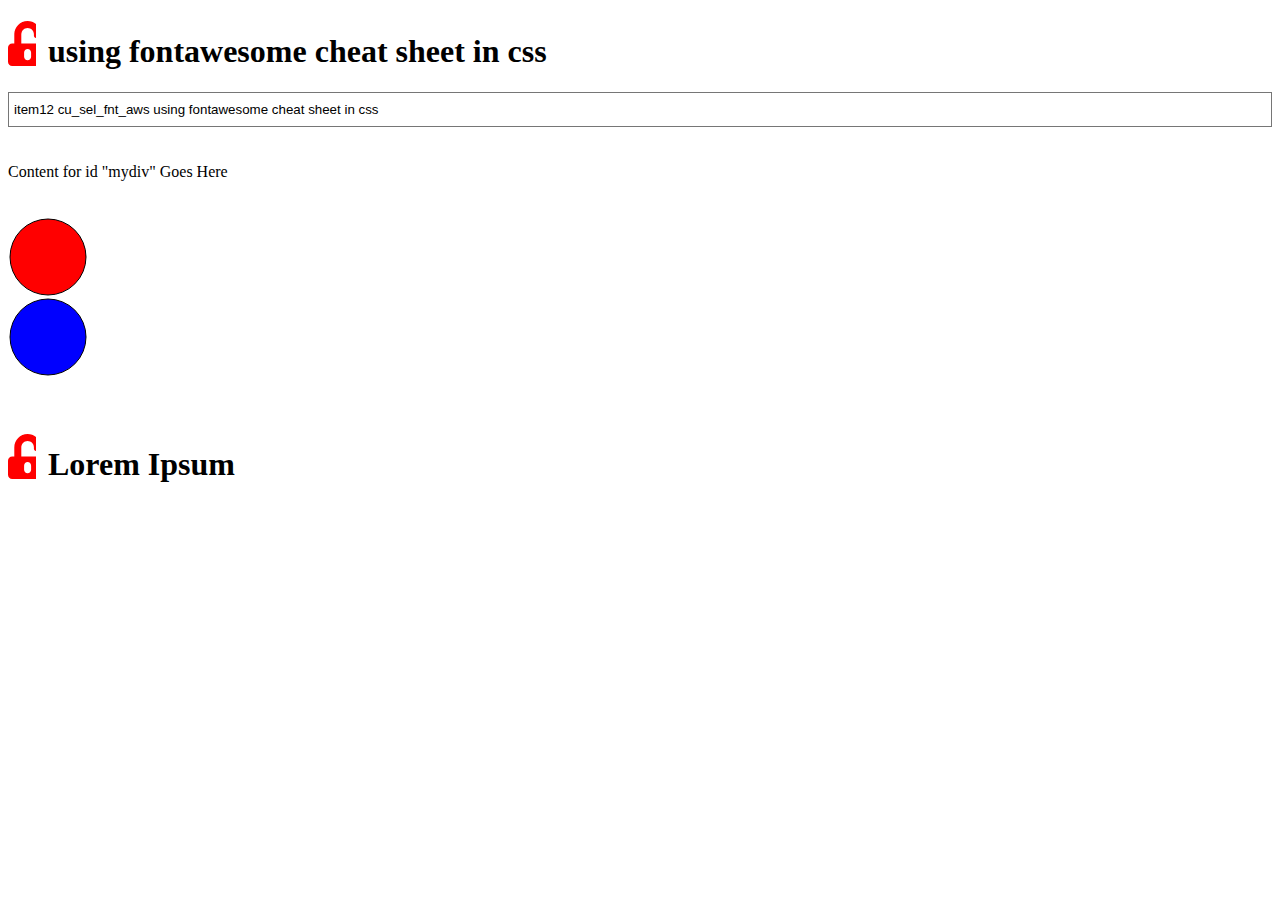
<file: all_bt4_making_final/font awesome svg.html>
<!DOCTYPE html PUBLIC "-//W3C//DTD XHTML 1.0 Transitional//EN" "http://www.w3.org/TR/xhtml1/DTD/xhtml1-transitional.dtd">
<html xmlns="http://www.w3.org/1999/xhtml">
<head>
<meta http-equiv="Content-Type" content="text/html; charset=utf-8" />
<title>Untitled Document</title>
</head>

<body>






<div class="container">

<h1>using fontawesome cheat sheet in css </h1>
<style>

select{
	appearance:none;margin-right: -18px; line-height: 23px; width: 100%; background:transparent; padding:5px}
.cu_sel_fnt_aws::after {
/*  font-family: 'FontAwesome 5';
  content: "\f107";*/
  
   font-family: "Font Awesome 5 Brands"; 
	font-weight: 400;
	content: "\f099";
	
	  font-family: "Font Awesome 5 Free"; 
	font-weight: 900;
	content: "\f107";
  
     position: absolute;
    
    z-index: -1;
}
</style>

<span class=" cu_sel_fnt_aws" >  <select>

 <option>item12  cu_sel_fnt_aws using fontawesome cheat sheet in css</option>
    <option>item2</option>
    <option>item3</option>
    <option>item4</option>
    <option>item5</option>
    <option>item6</option>

</select>

</span>
</div>

<br />
<br />

<div class="container">  
<style>
#mydiv:before {
    content: url("data:image/svg+xml; utf8, <svg aria-hidden="true" focusable="false" data-prefix="fas" data-icon="angle-down" class="svg-inline--fa fa-angle-down fa-w-10" role="img" xmlns="http://www.w3.org/2000/svg" viewBox="0 0 320 512"><path fill="currentColor" d="M143 352.3L7 216.3c-9.4-9.4-9.4-24.6 0-33.9l22.6-22.6c9.4-9.4 24.6-9.4 33.9 0l96.4 96.4 96.4-96.4c9.4-9.4 24.6-9.4 33.9 0l22.6 22.6c9.4 9.4 9.4 24.6 0 33.9l-136 136c-9.2 9.4-24.4 9.4-33.8 0z"></path></svg>");
    display:block;
    width:22px;
    height:10px;
    margin:10px 5px 0 10px;
}
</style>

<div id="mydiv">Content for  id "mydiv" Goes Here</div>
</div>
<br />
<br />
<div class="container">
<style>

.div1:after, .div2:after {
  content: '';
  display: block;
  height: 80px;
  width: 80px;
  background-image: url(data:image/svg+xml,%3Csvg%20xmlns%3D%22http%3A%2F%2Fwww.w3.org%2F2000%2Fsvg%22%20version%3D%221.1%22%20height%3D%2280%22%20width%3D%22160%22%3E%0D%0A%20%20%3Ccircle%20cx%3D%2240%22%20cy%3D%2240%22%20r%3D%2238%22%20stroke%3D%22black%22%20stroke-width%3D%221%22%20fill%3D%22red%22%20%2F%3E%0D%0A%20%20%3Ccircle%20cx%3D%22120%22%20cy%3D%2240%22%20r%3D%2238%22%20stroke%3D%22black%22%20stroke-width%3D%221%22%20fill%3D%22blue%22%20%2F%3E%0D%0A%3C%2Fsvg%3E);
}
.div2:after {
  background-position: -80px 0;
}

</style>



<div class="div1"></div>
<div class="div2"></div>

</div>

<br />
<br />
<div class="container">
<style>

h1::before{

  /* svg-inline--fa */
  display:inline-block;
  font-size:inherit;
  height:1em;
  overflow:visible;
  vertical-align:-.125em;
  
  /* fa-w-14 */
  width:.875em;
  
  /* Icon */
  /*
  content:url("data:image/svg+xml,%3Csvg xmlns='http://www.w3.org/2000/svg' viewBox='0 0 448 512'%3E%3Cpath fill='%23f00' d='M400 256H152V152.9c0-39.6 31.7-72.5 71.3-72.9 40-.4 72.7 32.1 72.7 72v16c0 13.3 10.7 24 24 24h32c13.3 0 24-10.7 24-24v-16C376 68 307.5-.3 223.5 0 139.5.3 72 69.5 72 153.5V256H48c-26.5 0-48 21.5-48 48v160c0 26.5 21.5 48 48 48h352c26.5 0 48-21.5 48-48V304c0-26.5-21.5-48-48-48zM264 408c0 22.1-17.9 40-40 40s-40-17.9-40-40v-48c0-22.1 17.9-40 40-40s40 17.9 40 40v48z'%3E%3C/path%3E%3C/svg%3E");
 */ 
 
 
  content:url("data:image/svg+xml,%3Csvg xmlns='http://www.w3.org/2000/svg' viewBox='0 0 320 512'%3E%3Cpath fill='%23f00' d='M400 256H152V152.9c0-39.6 31.7-72.5 71.3-72.9 40-.4 72.7 32.1 72.7 72v16c0 13.3 10.7 24 24 24h32c13.3 0 24-10.7 24-24v-16C376 68 307.5-.3 223.5 0 139.5.3 72 69.5 72 153.5V256H48c-26.5 0-48 21.5-48 48v160c0 26.5 21.5 48 48 48h352c26.5 0 48-21.5 48-48V304c0-26.5-21.5-48-48-48zM264 408c0 22.1-17.9 40-40 40s-40-17.9-40-40v-48c0-22.1 17.9-40 40-40s40 17.9 40 40v48z'%3E%3C/path%3E%3C/svg%3E");
 
 
  /* Margin */
  margin-right:.75rem;
}

</style>



<h1>Lorem Ipsum</h1>
</div>
</body>
</html>
</file>
